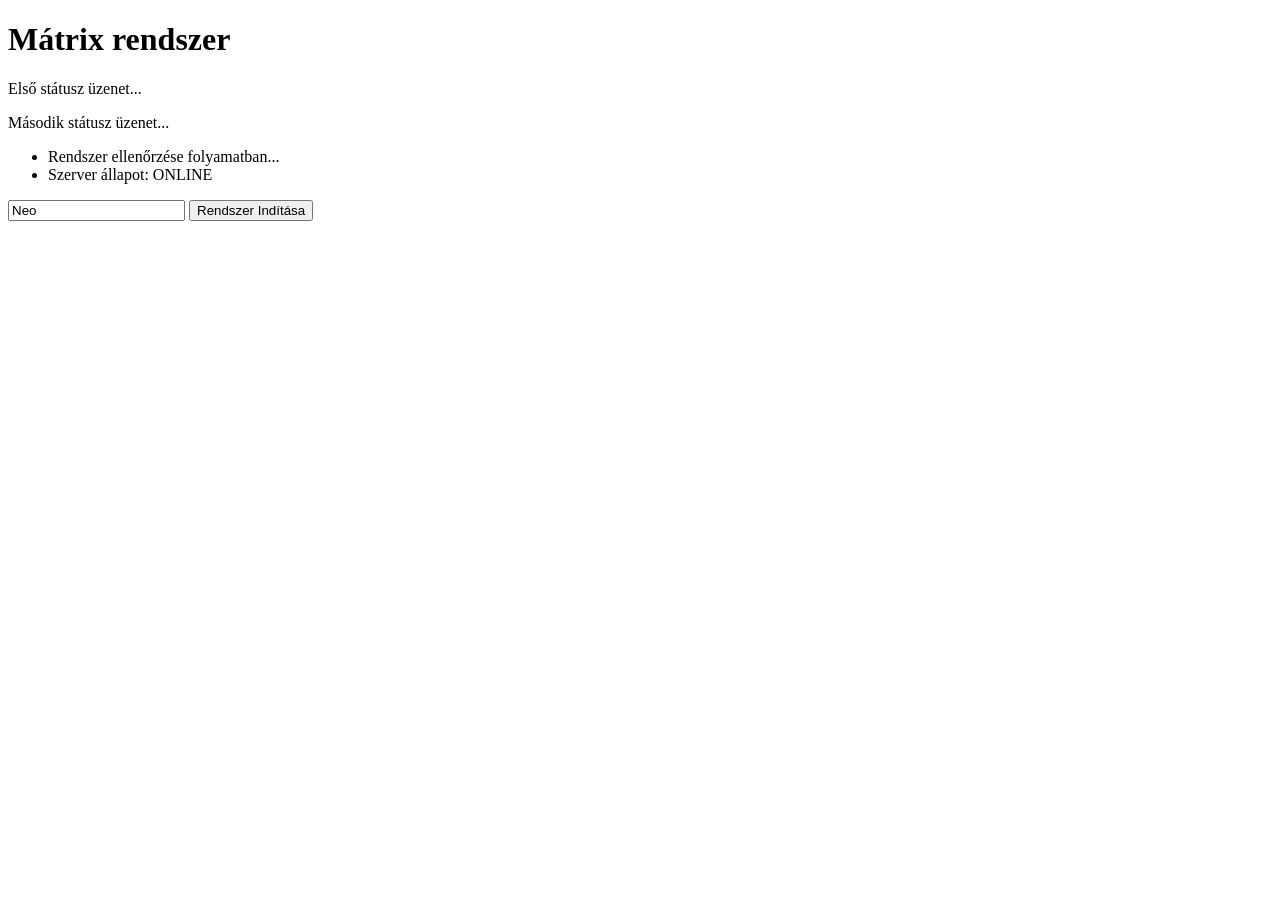
<file: index.html>
<!DOCTYPE html>
<html lang="hu">

<head>
    <meta charset="UTF-8">
    <title>DOM Alapgyakorlat - Kijelölések</title>
</head>

<body>

    <!-- 1. Elem (ID alapján) -->
    <h1 id="focim">Főcím</h1>

    <!-- 2. Elemek (getElementsByClassName-hez) -->
    <p class="statusz-szoveg">Első státusz üzenet...</p>
    <p class="statusz-szoveg">Második státusz üzenet...</p>

    <!-- 3. Elemek (querySelectorAll-hoz) -->
    <ul class="rendszer-lista">
        <li class="lista-elem">Rendszer verzió: 1.0</li>
        <li class="lista-elem">Szerver állapot: Inaktív</li>
    </ul>

    <!-- 4. Űrlapelem -->
    <input type="text" id="jatekos-nev-input" value="Neo">

    <!-- 5. Gomb -->
    <button id="indito-gomb" class="btn">Rendszer Indítása</button>

    <!-- Eredmény kijelző -->
    <div id="eredmeny"></div>

    <script type="module" src="main.js"></script>
</body>

</html>
</file>
